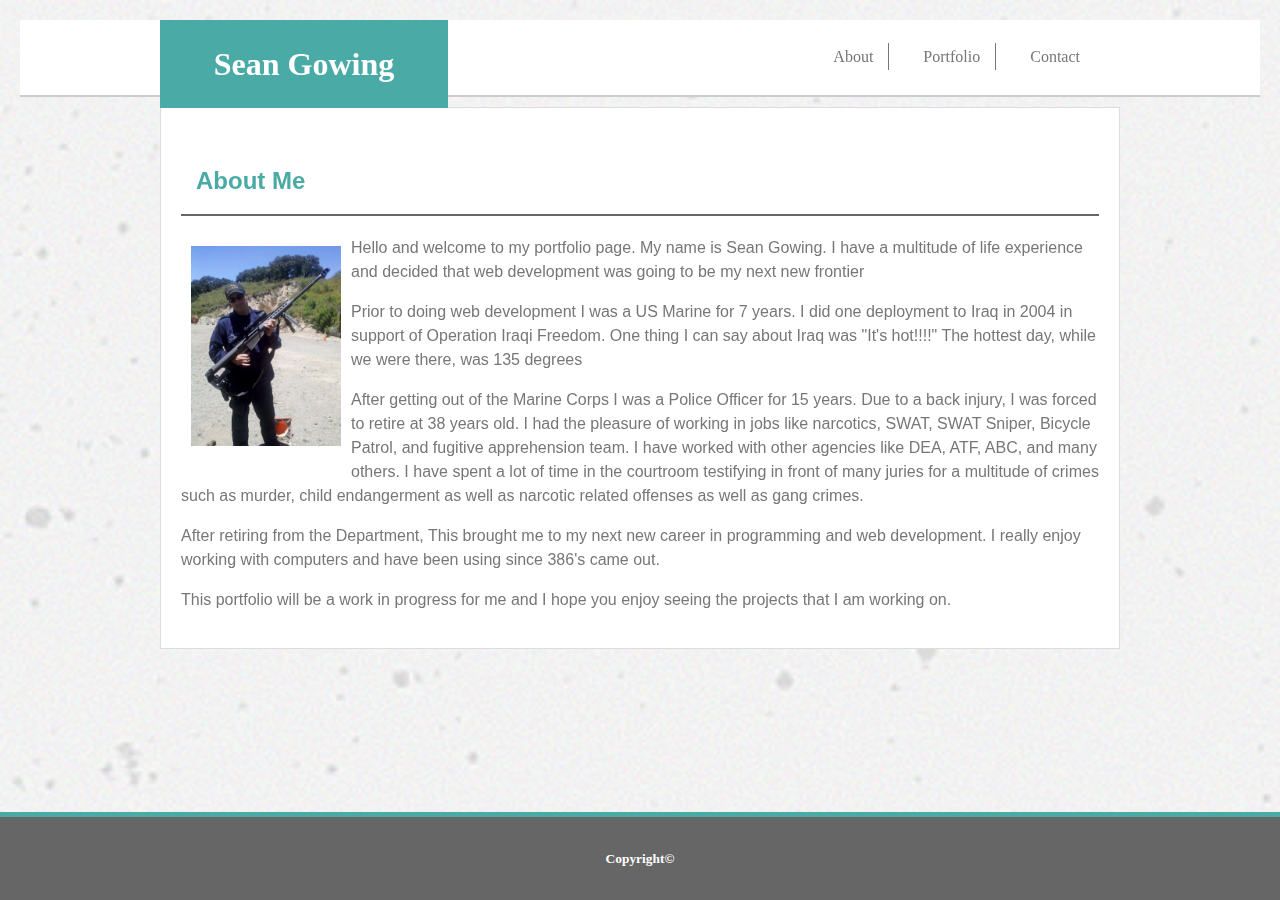
<file: index.html>
<!DOCTYPE html>
<html lang="en">

<head>
    <meta charset="UTF-8">
    <meta name="viewport" content="width=device-width, initial-scale=1.0">
    <meta http-equiv="X-UA-Compatible" content="ie=edge">
    <title>Portfolio for Sean Gowing</title>
    <link rel="stylesheet" type="text/css" href="assets/css/style.css">
    <link rel="stylesheet" type="text/css" href="assets/css/nav.css">
    <link rel="stylesheet" type="text/css" href="assets/css/footer.css">

</head>

<body>
<div class="wrapper">
    <div id="top">
        <div id="navigation">
            <section id="name">
                <h1>Sean Gowing</h1>
            </section>
            <div class = "stuff">
                <a href="index.html">About</a>
                <a href="portfolio.html">Portfolio</a>
                <a href="contact.html">Contact</a>          
           
           </div>
    </div>
</div>

    <div class="mainSection">
        <img src="assets/images/concrete-texture.png" id="bg" alt="background">
        <section id="mainContent">
            <h2>About Me</h2>
            <div id="picture"><img src="assets/images/sean_gowing.jpg" height="200px" width="150px"> </div>
            <p>Hello and welcome to my portfolio page. My name is Sean Gowing. I have a multitude of life experience
                    and decided that web development was going to be my next new frontier</p>
                <p>Prior to doing web development I was a US Marine for 7 years. I did one deployment to Iraq in 2004 in
                    support of Operation Iraqi Freedom. One thing I can say about Iraq was "It's hot!!!!" The hottest day,
                    while we were there, was 135 degrees</p>
                <p>After getting out of the Marine Corps I was a Police Officer for 15 years. Due to a back injury, I was
                    forced to retire at 38 years old. I had the pleasure of working in jobs like narcotics, SWAT, SWAT
                    Sniper, Bicycle Patrol, and fugitive apprehension team. I have worked with other agencies like DEA, ATF, ABC,
                    and many others. I have spent a lot of time in the courtroom testifying in front of many juries for a
                    multitude of crimes such as murder, child endangerment as well as narcotic related offenses as well as gang crimes. </p>
                <p>After retiring from the Department, This brought me to my next new career in programming and web
                    development. I really enjoy working with computers and have been using since 386's came out.</p>
                <p>This portfolio will be a work in progress for me and I hope you enjoy seeing the projects that I am
                    working on.</p>
        </section>
    </div>

    <div id="bottom">
        <section id="footer">
            <h6>Copyright©</h6>
        </section>
    </div>
</div>

</body>

</html>
</file>
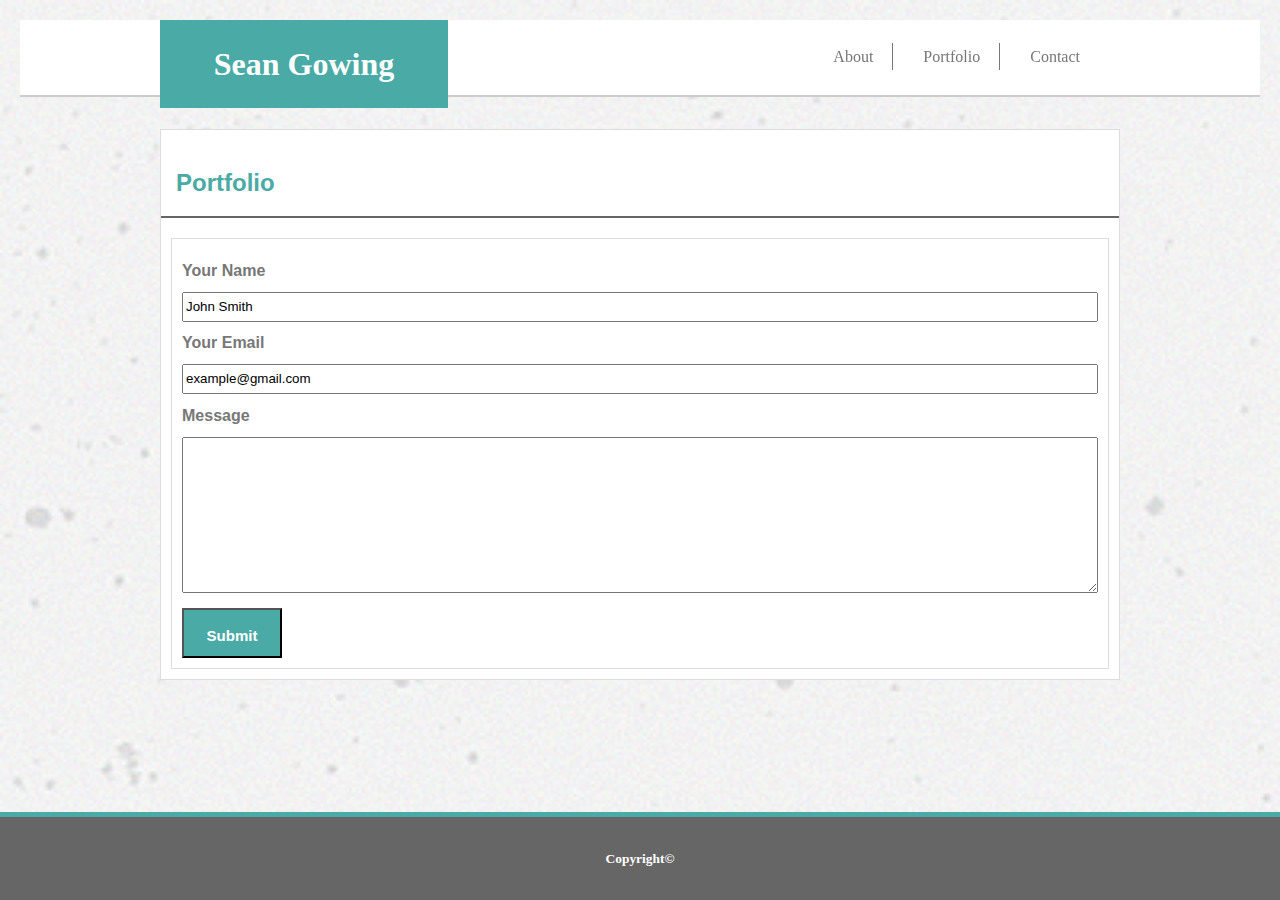
<file: contact.html>
<!DOCTYPE html>
<html lang="en">

<head>
    <meta charset="UTF-8">
    <meta name="viewport" content="width=device-width, initial-scale=1.0">
    <meta http-equiv="X-UA-Compatible" content="ie=edge">
    <title>Contact Page</title>

    <link rel="stylesheet" type="text/css" href="assets/css/nav.css">
    <link rel="stylesheet" type="text/css" href="assets/css/footer.css">
    <link rel="stylesheet" type="text/css" href="assets/css/contactStyle.css">
</head>

<body>

    <div id="top">
        <div id="navigation">
            <section id="name"><h1>Sean Gowing</h1></section>
            <div class = "stuff">
                <a href="index.html">About  </a>
                <a href="portfolio.html">Portfolio  </a>
                <a href="contact.html">Contact  </a>          
            </div>
        </div>
    </div>
    <div class="mainSection">
        <img src="assets/images/concrete-texture.png" id="bg" alt="background">

        <section id="mainContent">
            <h2>Portfolio</h2>
            <section id="contactForm">
                <form>
                     <label><h4>Your Name</h4></label>
                     <input type="text" id="myText" value="John Smith" required="required" />

                     <label><h4>Your Email</h4></label>
                     <input type="text" id="myEmail" value="example@gmail.com" required="required" />
               
                    <label><h4>Message</h4></label>
                    <textarea id="myTextArea" rows="10" cols="80" required="required"></textarea>
                    <br>
                    <button type="button"><h5>Submit</h5></button>
                </form>

            </section>

        </section>
        <div id="bottom">
            <section id="footer">
                <h6>Copyright©</h6>
            </section>
        </div>

</body>

</html>
</file>
<file: assets/css/style.css>
html {
    overflow: scroll;
}

* {
    box-sizing: border-box;
}
#bg {
    position: fixed; 
    top: 0; 
    left: 0; 
    z-index: -1;  
    /* Preserve aspet ratio */
    min-width: 100%;
    min-height: 100%;
  }

body{
    margin: 0 auto;
    padding: 20px;
    text-align: left;
    box-sizing: border-box;
    line-height: 1.5;
}

#mainContent {
    width: 960px;
    color:#777777;
    background: #fff;
    padding: 20px;
    font-family: 'Arial', 'Helvetica Neue', Helvetica, sans-serif;
    background: #ffffff;
    margin: 10px auto;
    border: #dddddd 1px solid;
}
h2 {
    color: #4aaaa5;
    padding: 15px;
    border-bottom: 2px #666 solid;
}
#picture {
    float: left;
    padding: 10px;
}

@media screen and (min-width: 400px) and (max-width: 767px) {

  
  #mainContent{
    /* Box-model */
    width: 100%;
  }
}
  @media screen and (min-width: 768px) and (max-width: 1024px) {
  
    /* The wrapper's width will be 600px */
    .wrapper {
      width: 100%;
    }
    #mainContent{
    /* Box-model */
    width: 100%;
  
  }
}
</file>
<file: assets/css/nav.css>
#top {
    background: #fff;
    color: #777777;
    width: 100%;
    border-bottom: #cccccc 2px solid;
}
#navigation{
    position: relative;
    width: 960px;
    color: #777777;
    margin: 0 auto;
    height: 75px;
    font-family: 'Georgia', Times, Times New Roman, serif;  
}
a:link { color: #777777;
    text-decoration: none;
}
a:visited { color: #777777; }
a:hover { color: pink; }
a:active { color: yellow; }

h1{
    margin-top: 0;
    margin-left: 0;
    background: #4aaaa5; 
    color: white;
    text-align: center;
    padding: 20px;
}
#name{
    width:30%;
    float: left;

}
a {
  
   padding: 5px;
   padding-right: 15px;
   margin-right: 25px;

   /* margin:10px ; */
   border-right: 1px solid;

}
.stuff {
    position: relative; 
    float: right;
    margin-top: 25px; 

}
.stuff a:last-child{
    border-right: 0;}

@media screen and (min-width: 400px) and (max-width: 767px) {

    #top{
      /* Box-model */
      width: 100%;
        
    }
    .stuff{
        float: left;    
    }
    #navigation{
      width: 700px;
      height: 64px;  
    }
    h1{
    font-size: 16px;
    }
    a { 
    font-size: 14px;
   padding: 2px;
   padding-right: 3px;
   margin-right: 0px;

   /* margin:10px ; */
   border-right: 1px solid;

    }
  }
    @media screen and (min-width: 768px) and (max-width: 1024px) {

        #top{
            /* Box-model */
            width: 100%;
              
          }
          .stuff{
              float: right;    
          }
          #navigation{
            width: 700px;
            height: 64px;  
          }
          h1{
          font-size: 16px;
          }
          a { 
          font-size: 16px;
         padding: 5px;
         padding-right: 10px;
         margin-right: 10px;
      
         /* margin:10px ; */
         border-right: 1px solid;
      
          }
    
}
</file>
<file: assets/css/footer.css>
#bottom{
    clear: both;
    width: 100%;
}

#footer{
    position: fixed;
    bottom: 0;
    left: 0;
    border-top: 5px  #4aaaa5 solid;
    background: #666666;
    text-align: center;
    color: white;
    font-size: 20px;
    width: 100%;
}
</file>
<file: assets/css/contactStyle.css>
html {
    overflow: scroll;
}
* {
    box-sizing: border-box;
}
#bg {
    position: fixed; 
    top: 0; 
    left: 0; 
    z-index: -1;  
    /* Preserve aspet ratio */
    min-width: 100%;
    min-height: 100%;
  }

body{
    margin: 0 auto;
    padding: 20px;
    text-align: left;
    box-sizing: border-box;
    line-height: 1.5;
}

#mainContent {
    clear: both;
    overflow: auto;
    width: 960px;
    color:#777777;
    background: #fff;
    font-family: 'Arial', 'Helvetica Neue', Helvetica, sans-serif;
    background: #ffffff;
    margin: 10px auto;
    border: #dddddd 1px solid;
}
h2 {
    color: #4aaaa5;
    padding: 15px;
    border-bottom: 2px #666 solid;
}
#contactForm {
    padding: 10px;
    line-height: 0;
    border: #ddd 1px solid;
    margin: 10px;
}
button {
    height: 50px;
    width: 100px;
    margin-top: 15px;
    color: #fff;
    background: #4aaaa5;
    line-height: 0;
}
h5 {
    color: #fff;
    text-align: center;
    font-size: 15px;
}
textarea {
    width: 100%;
}
input{
    width:100%;
    line-height: 1.8;
}
</file>
